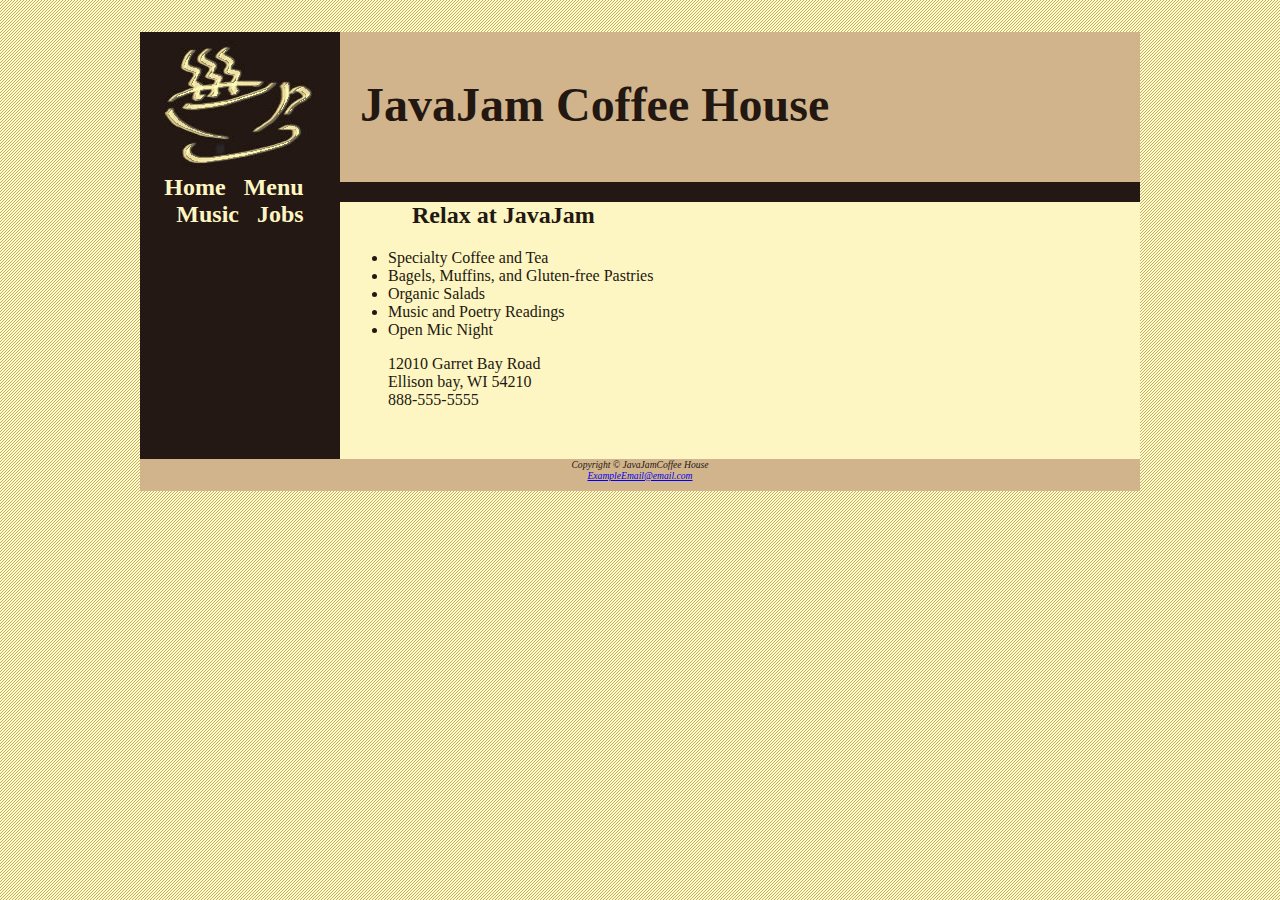
<file: Index.html>
<!DOCTYPE html>

<html lang="en">

<head>

    <title>JavaJam Coffee House - Home</title>
    <meta charset="utf-8">
    <link rel="stylesheet" href="JavaJam.css">
    <link rel="icon" type="image/x-icon" href="favicon.ico">
</head>

<body>
    <div id="wrapper">
    <header>
        <h1>JavaJam Coffee House</h1>
        <nav>
                <a href="Index.html">Home</a> &nbsp;
                <a href="menu.html">Menu</a> &nbsp;
                <a href="music.html">Music</a> &nbsp;
                <a href="jobs.html">Jobs</a>
        </nav>
    </header>
    <main>
        <h2>Relax at JavaJam</h2>
        <ul>
            <li>Specialty Coffee and Tea</li>
            <li>Bagels, Muffins, and Gluten-free Pastries</li>
            <li>Organic Salads</li>
            <li>Music and Poetry Readings</li>
            <li>Open Mic Night</li>
        </ul>
        <div>
            12010 Garret Bay Road<br>
            Ellison bay, WI 54210<br>
            888-555-5555<br><br>
        </div>
        <aside>

        </aside>
    </main>
    <footer>
        Copyright &copy; JavaJamCoffee House<br>
        <a href="mailto;ExampleEmail@email.org">ExampleEmail@email.com</a>
    </footer>
</div>
</body>

</html>
</file>
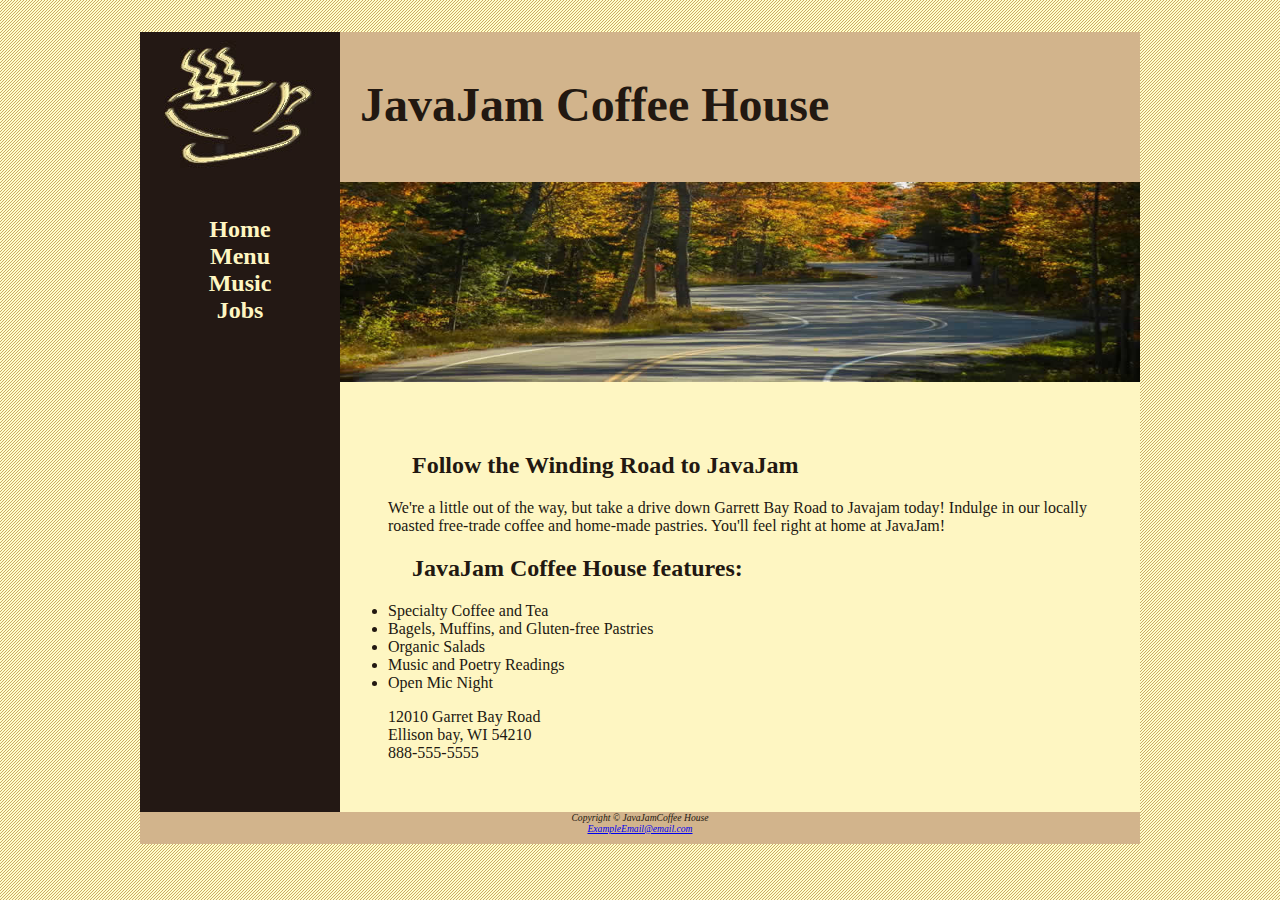
<file: index.html>
<!DOCTYPE html>

<html lang="en">

<head>

    <title>JavaJam Coffee House - Home</title>
    <meta charset="utf-8">
    <link rel="stylesheet" href="JavaJam.css">
    <link rel="icon" type="image/x-icon" href="favicon.ico">
    <style>

    </style>
</head>

<body>
    <div id="wrapper">
        <header>
            <h1>JavaJam Coffee House</h1>

        </header>
        <nav>
            <ul>
                <li><a href="index.html">Home</a></li>
                <li><a href="menu.html">Menu</a></li>
                <li><a href="music.html">Music</a></li>
                <li><a href="jobs.html">Jobs</a></li>
            </ul>
        </nav>
        <main>
            <div id="heroroad"></div>
            <h2>Follow the Winding Road to JavaJam</h2>
            <p>We're a little out of the way, but take a drive down Garrett Bay Road to Javajam today! Indulge in our
                locally roasted free-trade coffee and home-made pastries. You'll feel right at home at JavaJam!</p>
            <h2>JavaJam Coffee House features:</h2>
            <ul>
                <li>Specialty Coffee and Tea</li>
                <li>Bagels, Muffins, and Gluten-free Pastries</li>
                <li>Organic Salads</li>
                <li>Music and Poetry Readings</li>
                <li>Open Mic Night</li>
            </ul>
            <div>
                12010 Garret Bay Road<br>
                Ellison bay, WI 54210<br>
                888-555-5555<br><br>
            </div>
            <aside>

            </aside>
        </main>
        <footer>
            Copyright &copy; JavaJamCoffee House<br>
            <a href="mailto;ExampleEmail@email.org">ExampleEmail@email.com</a>
        </footer>
    </div>
</body>

</html>
</file>
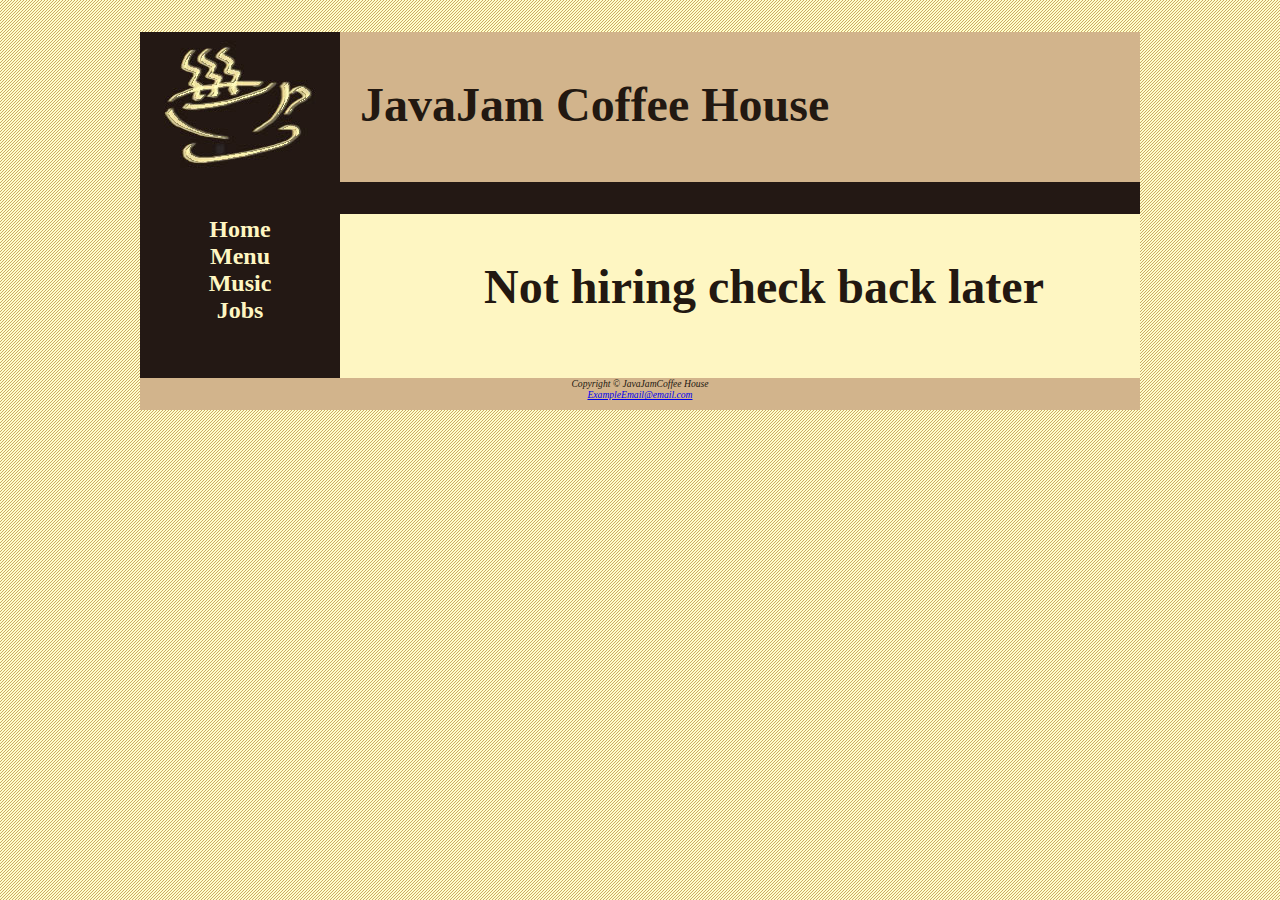
<file: jobs.html>
<!DOCTYPE html>

<html lang="en">

<head>

    <title>JavaJam Coffee House - Jobs</title>
    <meta charset="utf-8">
    <link rel="stylesheet" href="JavaJam.css">
    <link rel="icon" type="image/x-icon" href="favicon.ico">
</head>

<body>
    <div id="wrapper">
        <header>
            <h1>JavaJam Coffee House</h1>

        </header>
        <nav>
            <ul>
                <li><a href="index.html">Home</a></li>
                <li><a href="menu.html">Menu</a></li>
                <li><a href="music.html">Music</a></li>
                <li><a href="jobs.html">Jobs</a></li>
            </ul>
        </nav>
        <main>
            <h1>Not hiring check back later</h1>
            <aside>

            </aside>
        </main>
        <footer>
            Copyright &copy; JavaJamCoffee House<br>
            <a href="mailto;ExampleEmail@email.org">ExampleEmail@email.com</a>
        </footer>
    </div>
</body>

</html>
</file>
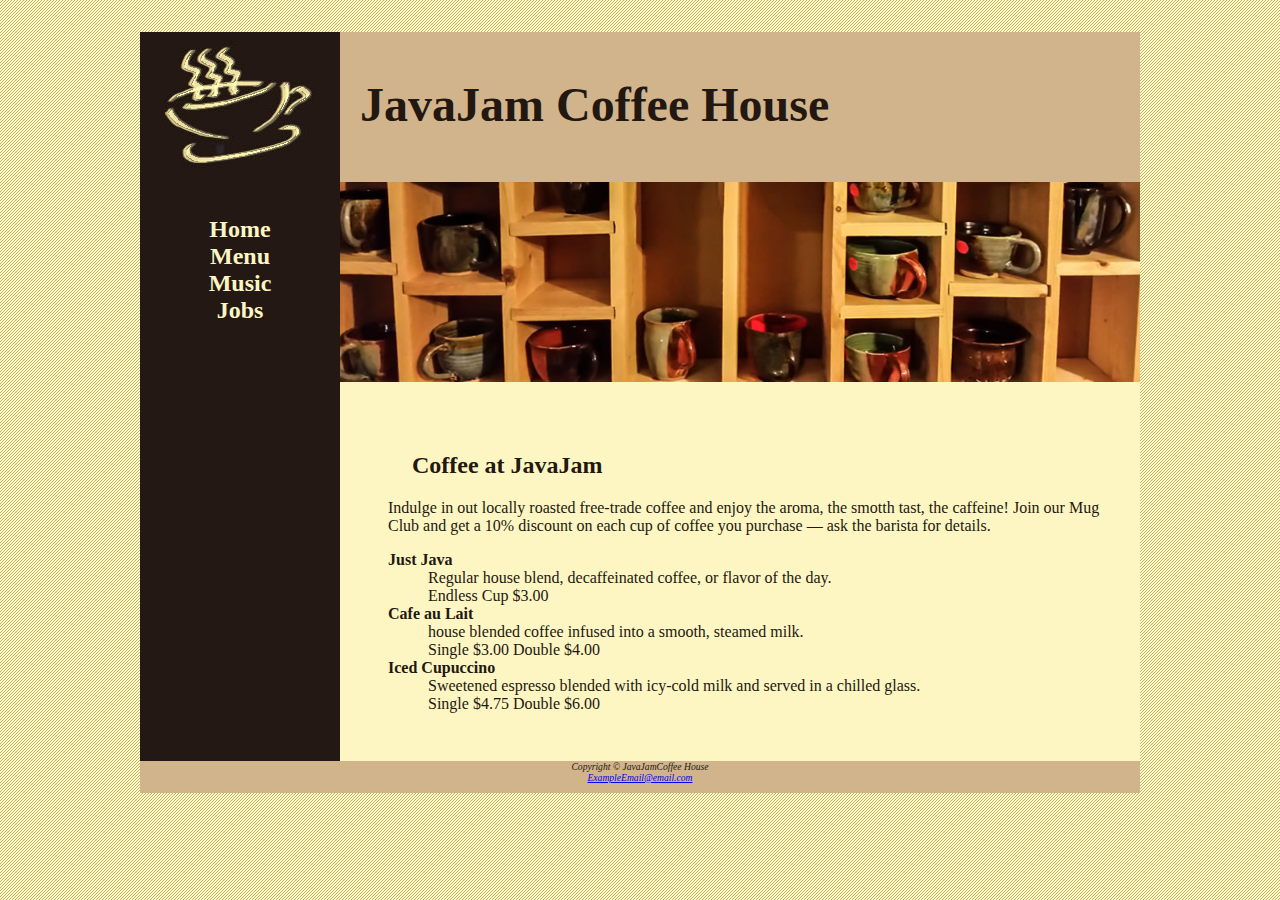
<file: menu.html>
<!DOCTYPE html>

<html lang="en">

<head>

    <title>JavaJam Coffee House - Menu</title>
    <meta charset="utf-8">
    <link rel="stylesheet" href="JavaJam.css">
    <link rel="icon" type="image/x-icon" href="favicon.ico">
</head>

<body>
    <div id="wrapper">
        <header>
            <h1>JavaJam Coffee House</h1>

        </header>
        <nav>
            <ul>
                <li><a href="index.html">Home</a></li>
                <li><a href="menu.html">Menu</a></li>
                <li><a href="music.html">Music</a></li>
                <li><a href="jobs.html">Jobs</a></li>
            </ul>
        </nav>
        <main>
            <div id="heromugs"></div>
            <h2>Coffee at JavaJam</h2>
            <p>Indulge in out locally roasted free-trade coffee and enjoy the aroma, the smotth tast, the caffeine! Join
                our Mug Club and get a 10% discount on each cup of coffee you purchase — ask the barista for details.
            </p>
            <dl>
                <strong>
                    <dt>Just Java</dt>
                </strong>
                <dd>Regular house blend, decaffeinated coffee, or flavor of the day.</dd>
                <dd>Endless Cup $3.00</dd>
                <strong>
                    <dt>Cafe au Lait</dt>
                </strong>
                <dd>house blended coffee infused into a smooth, steamed milk.</dd>
                <dd>Single $3.00 Double $4.00</dd>
                <strong>
                    <dt>Iced Cupuccino</dt>
                </strong>
                <dd>Sweetened espresso blended with icy-cold milk and served in a chilled glass.</dd>
                <dd>Single $4.75 Double $6.00</dd>
            </dl>
            <aside>

            </aside>
        </main>
        <footer>
            Copyright &copy; JavaJamCoffee House<br>
            <a href="mailto;ExampleEmail@email.org">ExampleEmail@email.com</a>
        </footer>
    </div>
</body>

</html>
</file>
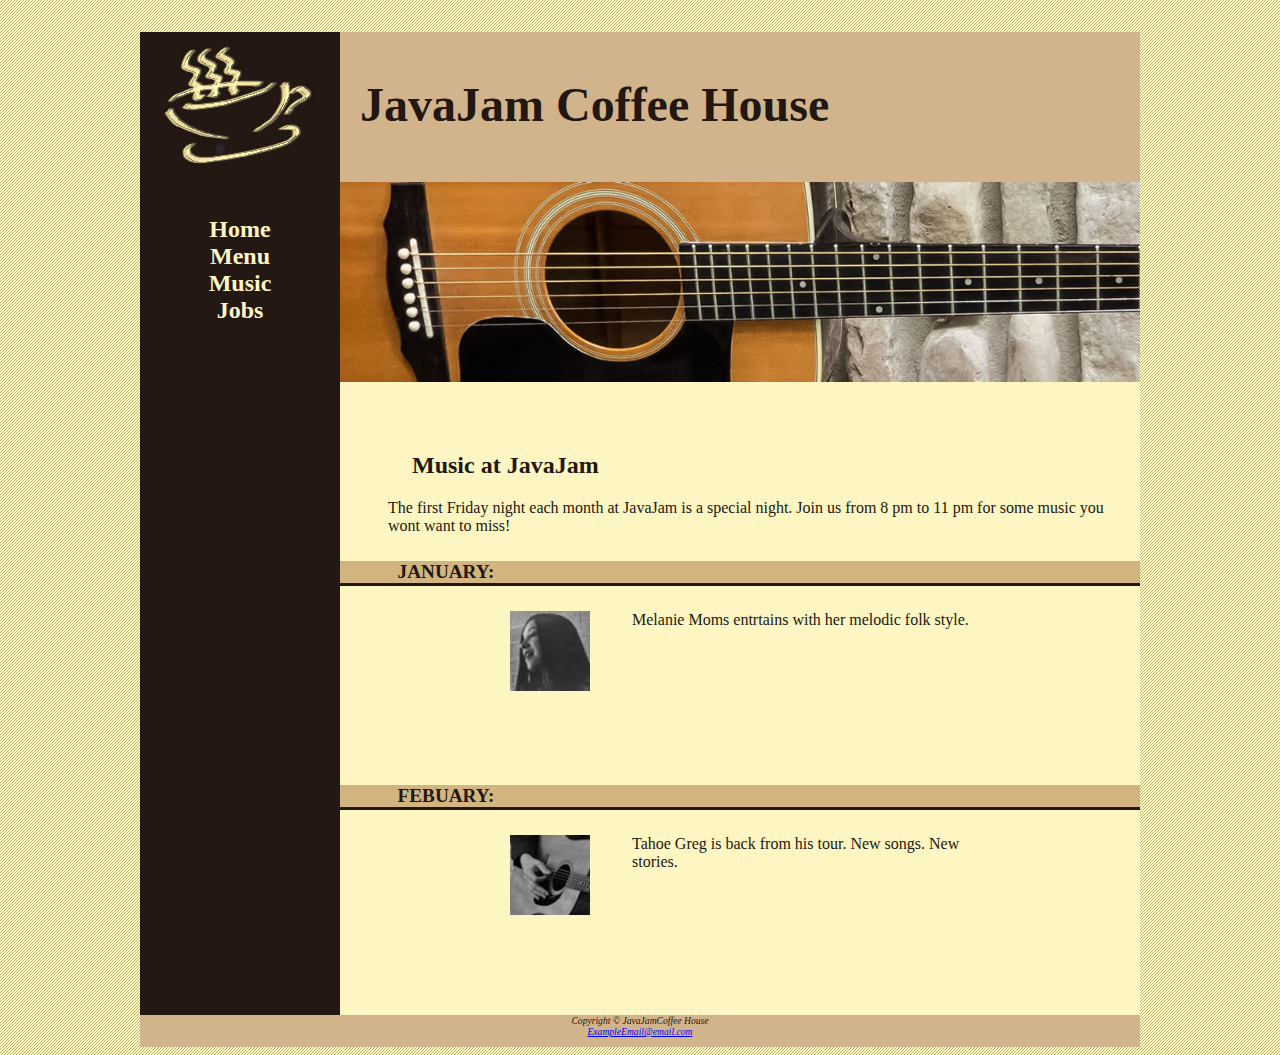
<file: music.html>
<!DOCTYPE html>

<html lang="en">

<head>

    <title>JavaJam Coffee House - Music</title>
    <meta charset="utf-8">
    <link rel="stylesheet" href="JavaJam.css">
    <link rel="icon" type="image/x-icon" href="favicon.ico">
</head>

<body>
    <div id="wrapper">
        <header>
            <h1>JavaJam Coffee House</h1>

        </header>
        <nav>
            <ul>
                <li><a href="index.html">Home</a></li>
                <li><a href="menu.html">Menu</a></li>
                <li><a href="music.html">Music</a></li>
                <li><a href="jobs.html">Jobs</a></li>
            </ul>
        </nav>
        <main>
            <div id="heroguitar"></div>
            <h2>Music at JavaJam</h2>
            <p>The first Friday night each month at JavaJam is a special night. Join us from 8 pm to 11 pm for some
                music you wont want to miss!</p>
            <h4>January:</h4>
            <div id="details">
                <a href="melanie.jpg" id="floatleft">
                    <img src="melaniethumb.jpg">
                </a>
                Melanie Moms entrtains with her melodic folk style.
            </div>
            <h4>Febuary:</h4>
            <div id="details">
                <a href="greg.jpg" id="floatleft">
                    <img src="gregthumb.jpg">
                </a>
                Tahoe Greg is back from his tour. New songs. New stories.
            </div>
            <aside>

            </aside>
        </main>
        <footer>
            Copyright &copy; JavaJamCoffee House<br>
            <a href="mailto;ExampleEmail@email.org">ExampleEmail@email.com</a>
        </footer>
    </div>
</body>

</html>
</file>
<file: JavaJam.css>
* {
    box-sizing: border-box;
}

body {
    color: #221811;
    background-image: url(background.gif);
}

header {
    background-color: #D2B48C;
    height: 150px;
    background-image: url(javajamlogo.jpg);
    background-repeat: no-repeat;
    display: block;
}

h1 {
    padding-top: 45px;
    padding-left: 220px;
    font-size: 3em;
}

nav {
    font-weight: bold;
    text-align: center;
    font-size: 1.5em;
    padding-top: 10px;
    float: left;
    width: 200px;
    display: block;
}

nav :link {
    color: #FEF6C2;
}

nav :visited {
    color: #D2B48C;
}

nav :hover {
    color: #CC9933;
}

nav ul {
    list-style: none;
    padding-left: 0;
}

footer {
    font-size: .60em;
    font-style: italic;
    text-align: center;
    background-color: #D2B48C;
    padding-bottom: 10px;
    display: block;
}

#wrapper {
    margin-left: auto;
    margin-right: auto;
    width: 80%;
    background-color: #231814;
    min-width: 900px;
    max-width: 1000px;
}

nav a {
    text-decoration: none;
}

#details {
    padding-left: 20%;
    padding-right: 20%;
}

h4 {
    background-color: #D2B481;
    font-size: 1.2em;
    padding-left: .5em;
    padding-bottom: 0;
    border-bottom-style: solid;
    text-transform: uppercase;
}

main {
    padding-left: 0;
    padding-right: 0;
    padding-bottom: 2em;
    padding-top: 0;
    margin-left: 200px;
    background-color: #FEF6C2;
    display: block;
}

main h1 {
    padding-left: 3em;
    padding-right: 2em;
}

main h2 {
    padding-left: 3em;
    padding-right: 2em;
}

main h3 {
    padding-left: 3em;
    padding-right: 2em;
}

main h4 {
    padding-left: 3em;
    padding-right: 2em;
}

main p {
    padding-left: 3em;
    padding-right: 2em;
}

main div {
    padding-left: 3em;
    padding-right: 2em;
}

main ul {
    padding-left: 3em;
    padding-right: 2em;
}

main dl {
    padding-left: 3em;
    padding-right: 2em;
}

#details {
    padding-left: 20%;
    padding-right: 20%;
    padding-bottom: 2em;
    overflow: auto;
}

#floatleft {
    float: left;
    padding-right: 2em;
    padding-bottom: 2em;
}

img {
    padding-left: 10px;
    padding-right: 10px;
}

#heroroad {
    background-image: url(heroroad.jpg);
    background-size: 100%;
    height: 250px;
    background-repeat: no-repeat;
}

#heromugs {
    background-image: url(heromugs.jpg);
    background-size: 100%;
    height: 250px;
    background-repeat: no-repeat;
}

#heroguitar {
    background-image: url(heroguitar.jpg);
    background-size: 100%;
    height: 250px;
    background-repeat: no-repeat;
}
</file>
